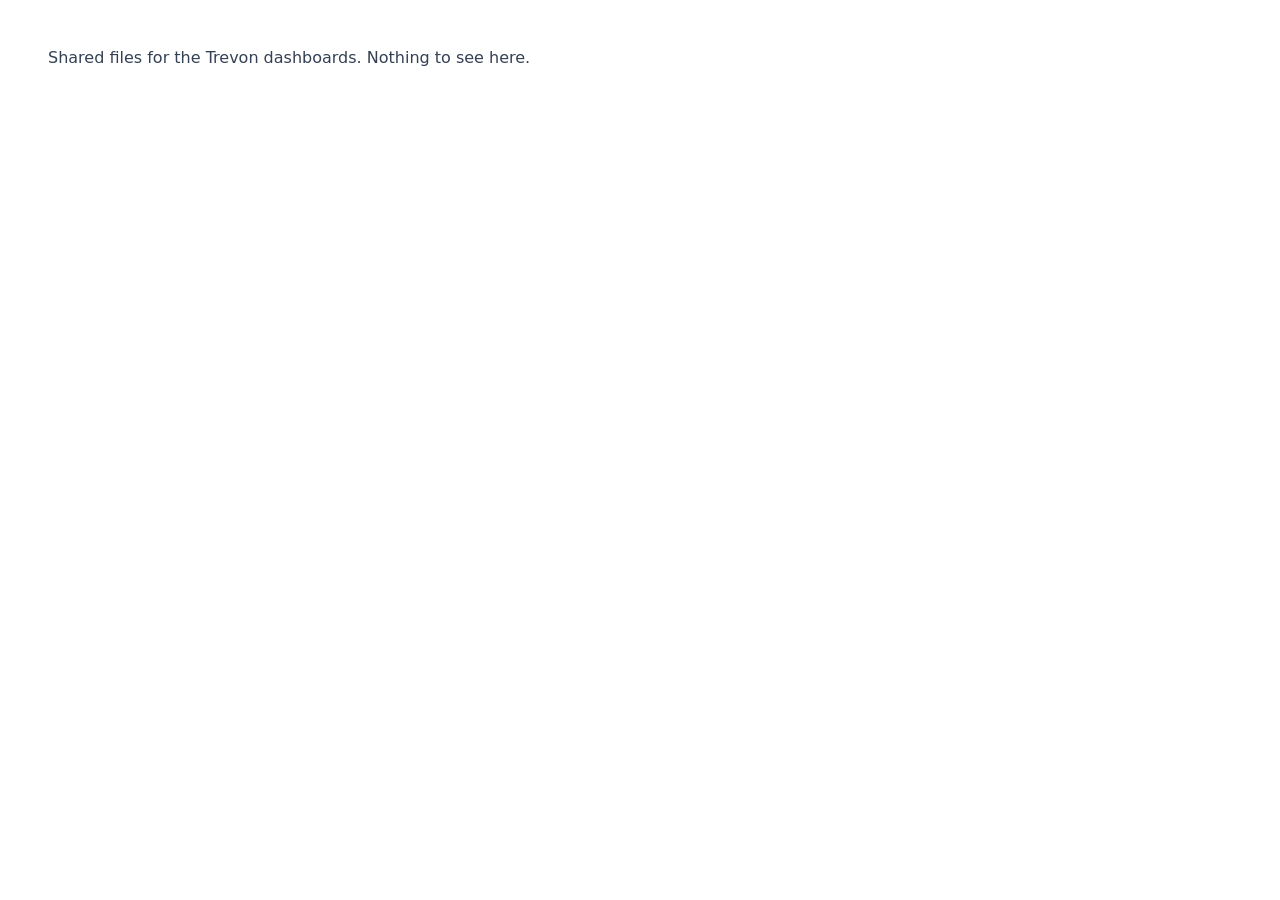
<file: index.html>
<!DOCTYPE html><html><head><meta charset="utf-8"><meta name="robots" content="noindex"><title>Trevon core</title></head>
<body style="font-family:system-ui;padding:40px;color:#344054">Shared files for the Trevon dashboards. Nothing to see here.</body></html>
</file>
